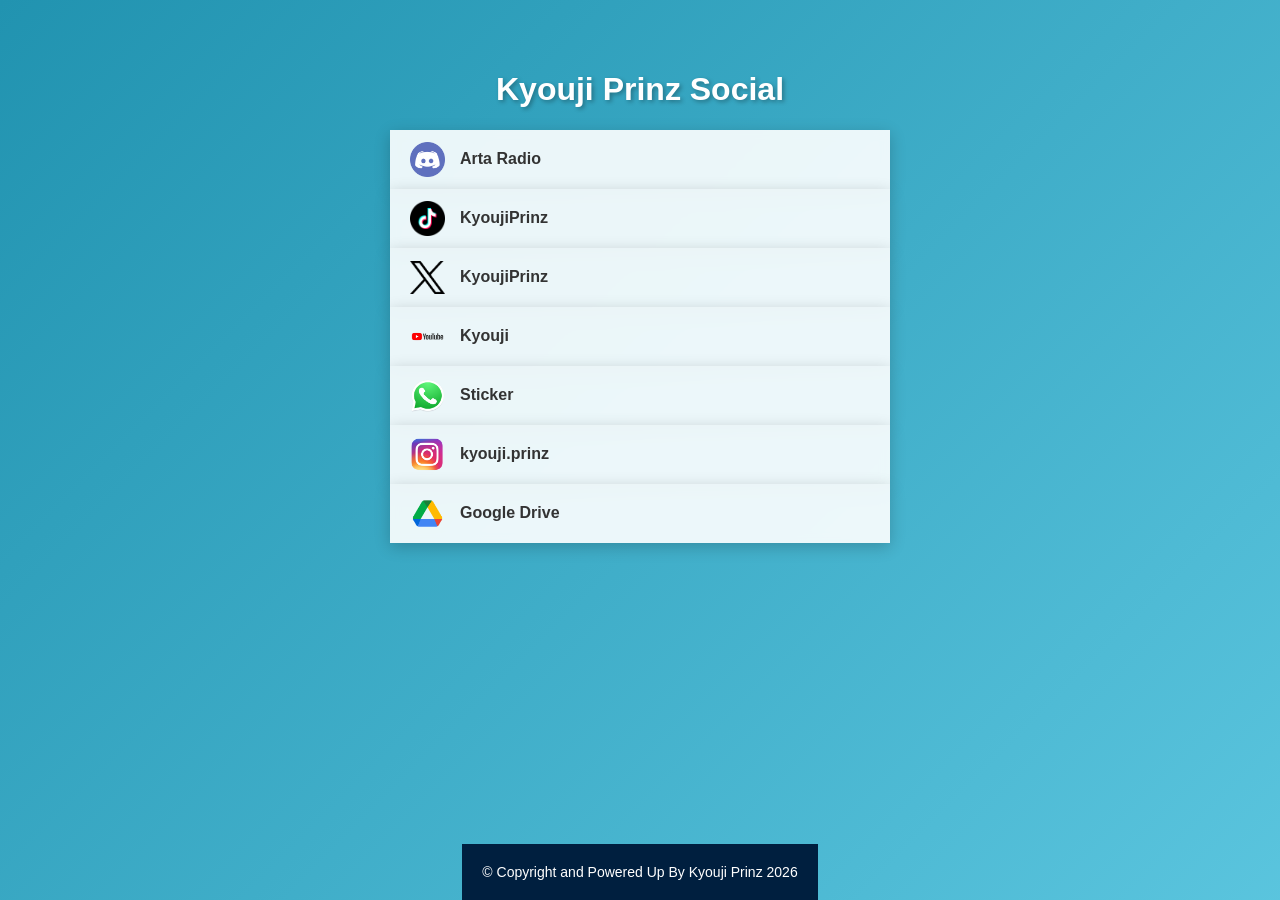
<file: index.html>
<html>
    <head>
        <title>Kyouji Social Link</title>
        <link rel="stylesheet" href="css/appv2.css">
        <link rel="icon" type="jpg" href="images/Kyouji Prinz.jpg">
    </head>
    <body>
        <header>
            <h1>Kyouji Prinz Social</h1>
        </header>
        <div class="wrapper">
            <div class="page">
                <a href="https://discord.gg/FhvKqZJ6">
                    <img src="images/discord.png" title="discord" class="image_link">
                    <span>Arta Radio</span>
                </a>
            </div>
            <div class="page">
                <a href="https://www.tiktok.com/@kyoujiprinz">
                    <img src="images/tiktok.png" title="tiktok" alt="Tiktok Link" class="image_link">
                    <span>KyoujiPrinz</span>
                </a>
            </div>
            <div class="page">
                <a href="https://x.com/KyoujiPrinz">
                    <img src="images/x.png" title="x" alt="X Link" class="image_link">
                    <span>KyoujiPrinz</span>
                </a>
            </div>
            <div class="page">
                <a href="https://www.youtube.com/@kyoujiPrinz">
                    <img src="images/youtube.png" title="youtube" alt="Youtube Link" class="image_link">
                    <span>Kyouji</span>
                </a>
            </div>
            <div class="page">
                <a href="https://whatsapp.com/channel/0029VawRfBS7oQhZys1HHj1C">
                    <img src="images/whatsapp.png" title="whatsapp" alt="Whatsapp Link" class="image_link">
                    <span>Sticker</span>
                </a>
            </div>
            <div class="page">
                <a href="https://www.instagram.com/kyouji.prinz/">
                    <img src="images/instagram.png" title="instagram" alt="Instagram Link" class="image_link">
                    <span>kyouji.prinz</span>
                </a>
            </div>
            <div class="page">
                <a href="https://drive.google.com/drive/folders/1MBNtyTCmHCwinoCwtH61mjbmy-n-QfgH?usp=drive_link">
                    <img src="images/gdrive.png" title="google drive" alt="GDrive Link" class="image_link">
                    <span>Google Drive</span>
                </a>
            </div>
        </div>
        <footer style="background-color: #001f3f; padding: 20px; text-align: center;">
            <p style="color: #ffffff; margin: 0;">&copy; Copyright and Powered Up By Kyouji Prinz 2026</p>  
        </footer>
    </body>
</html>
</file>
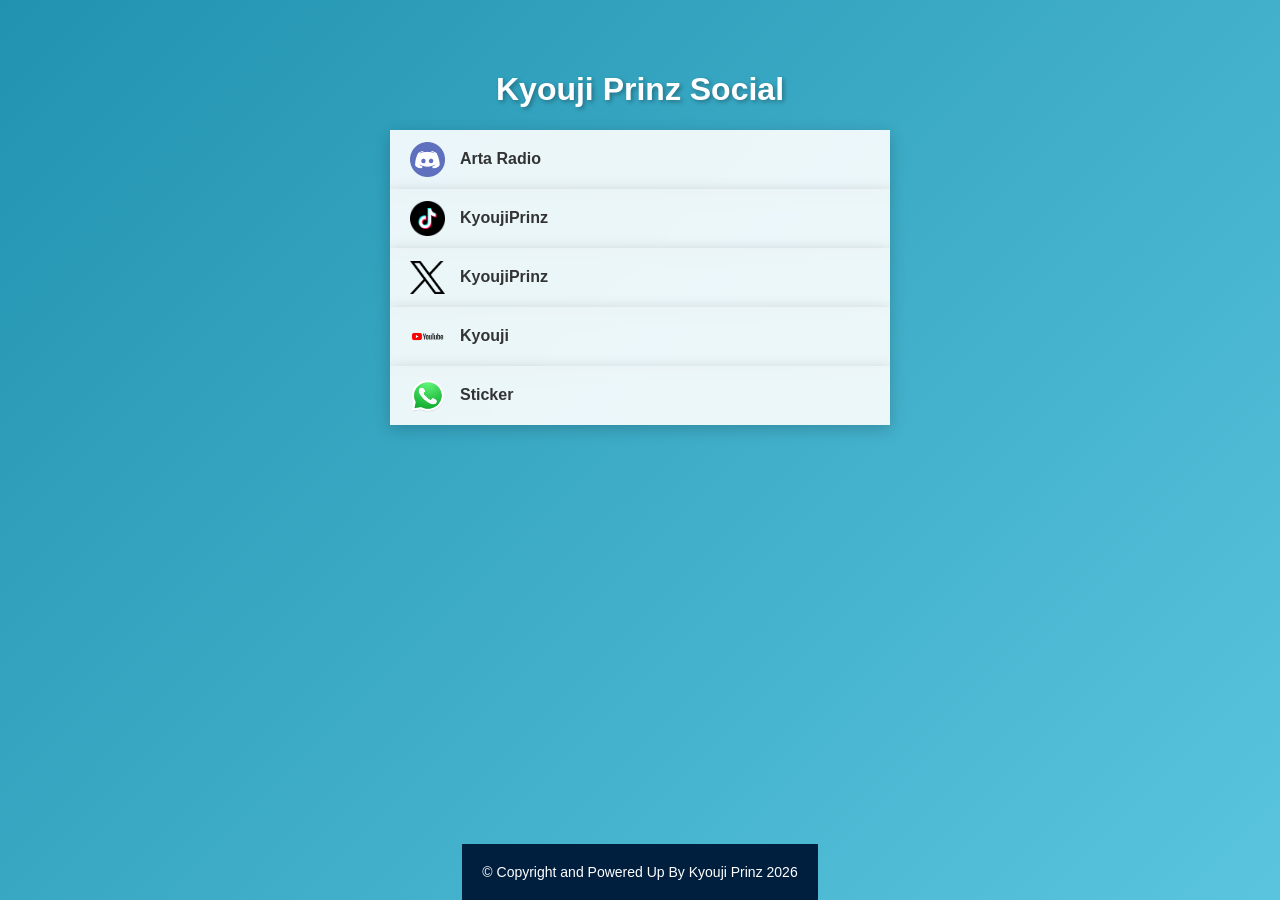
<file: utama.html>
<html>
    <head>
        <title>Fast Acces Web Menu</title>
        <link rel="stylesheet" href="css/appv2.css">
    </head>
    <body>
        <header>
            <h1>Kyouji Prinz Social</h1>
        </header>
        <div class="wrapper">
            <div class="page">
                <a href="https://discord.gg/uZtbzq4N">
                    <img src="images/discord.png" title="discord" class="image_link">
                    <span>Arta Radio</span>
                </a>
            </div>
            <div class="page">
                <a href="https://www.tiktok.com/@kyoujiprinz">
                    <img src="images/tiktok.png" title="tiktok" alt="Tiktok Link" class="image_link">
                    <span>KyoujiPrinz</span>
                </a>
            </div>
            <div class="page">
                <a href="https://x.com/KyoujiPrinz">
                    <img src="images/x.png" title="x" alt="X Link" class="image_link">
                    <span>KyoujiPrinz</span>
                </a>
            </div>
            <div class="page">
                <a href="https://www.youtube.com/@kyoujiPrinz">
                    <img src="images/youtube.png" title="youtube" alt="Youtube Link" class="image_link">
                    <span>Kyouji</span>
                </a>
            </div>
            <div class="page">
                <a href="https://whatsapp.com/channel/0029VawRfBS7oQhZys1HHj1C">
                    <img src="images/whatsapp.png" title="whatsapp" alt="Whatsapp Link" class="image_link">
                    <span>Sticker</span>
                </a>
            </div>
        </div>
        <footer style="background-color: #001f3f; padding: 20px; text-align: center;">
            <p style="color: #ffffff; margin: 0;">&copy; Copyright and Powered Up By Kyouji Prinz 2026</p>  
        </footer>
    </body>
</html>
</file>
<file: css/appv2.css>
body {
    margin: 0;
    padding: 0;
    font-family: 'Segoe UI', Tahoma, Geneva, Verdana, sans-serif;

    background: linear-gradient(-45deg, #1e3c72, #2a5298, #6dd5ed, #2193b0);
    background-size: 400% 400%;
    animation: gradient 15s ease infinite;

    min-height: 100vh;
    display: flex;
    flex-direction: column;
    align-items: center;
}

@keyframes gradient {
    0% {
        background-position: 0% 50%;
    }
    50% {
        background-position: 100% 50%;
    }
    100% {
        background-position: 0% 50%;
    }
}

header {
    margin-top: 50px;
    text-align: center;
}

header h1 {
    color: white;
    text-shadow: 2px 2px 4px rgba(0,0,0,0.3);
}

.wrapper {
    width: 90%;
    max-width: 500px;
    background: transparent;
}

.wrapper .page {
    background: rgba(255, 255, 255, 0.9);
    backdrop-filter: blur(5px);
    border: none;
    box-shadow: 0 4px 15px rgba(0,0,0,0.2);
}

.wrapper .page:hover {
    transform: scale(1.02);
    box-shadow: 0 5px 15px rgba(0,0,0,0.1);
    background-color: #f8f9fa;
}

.wrapper .page a {
    display: flex;
    align-items: center;
    width: 100%;
    padding: 12px 20px;
    text-decoration: none;
    color: #333;
    font-weight: 600;
}

.image_link {
    height: 35px;
    width: 35px;
    margin-right: 15px;
    object-fit: contain;
}

footer {
    margin-top: auto;
    padding: 20px;
    color: #666;
    font-size: 14px;
}
</file>
